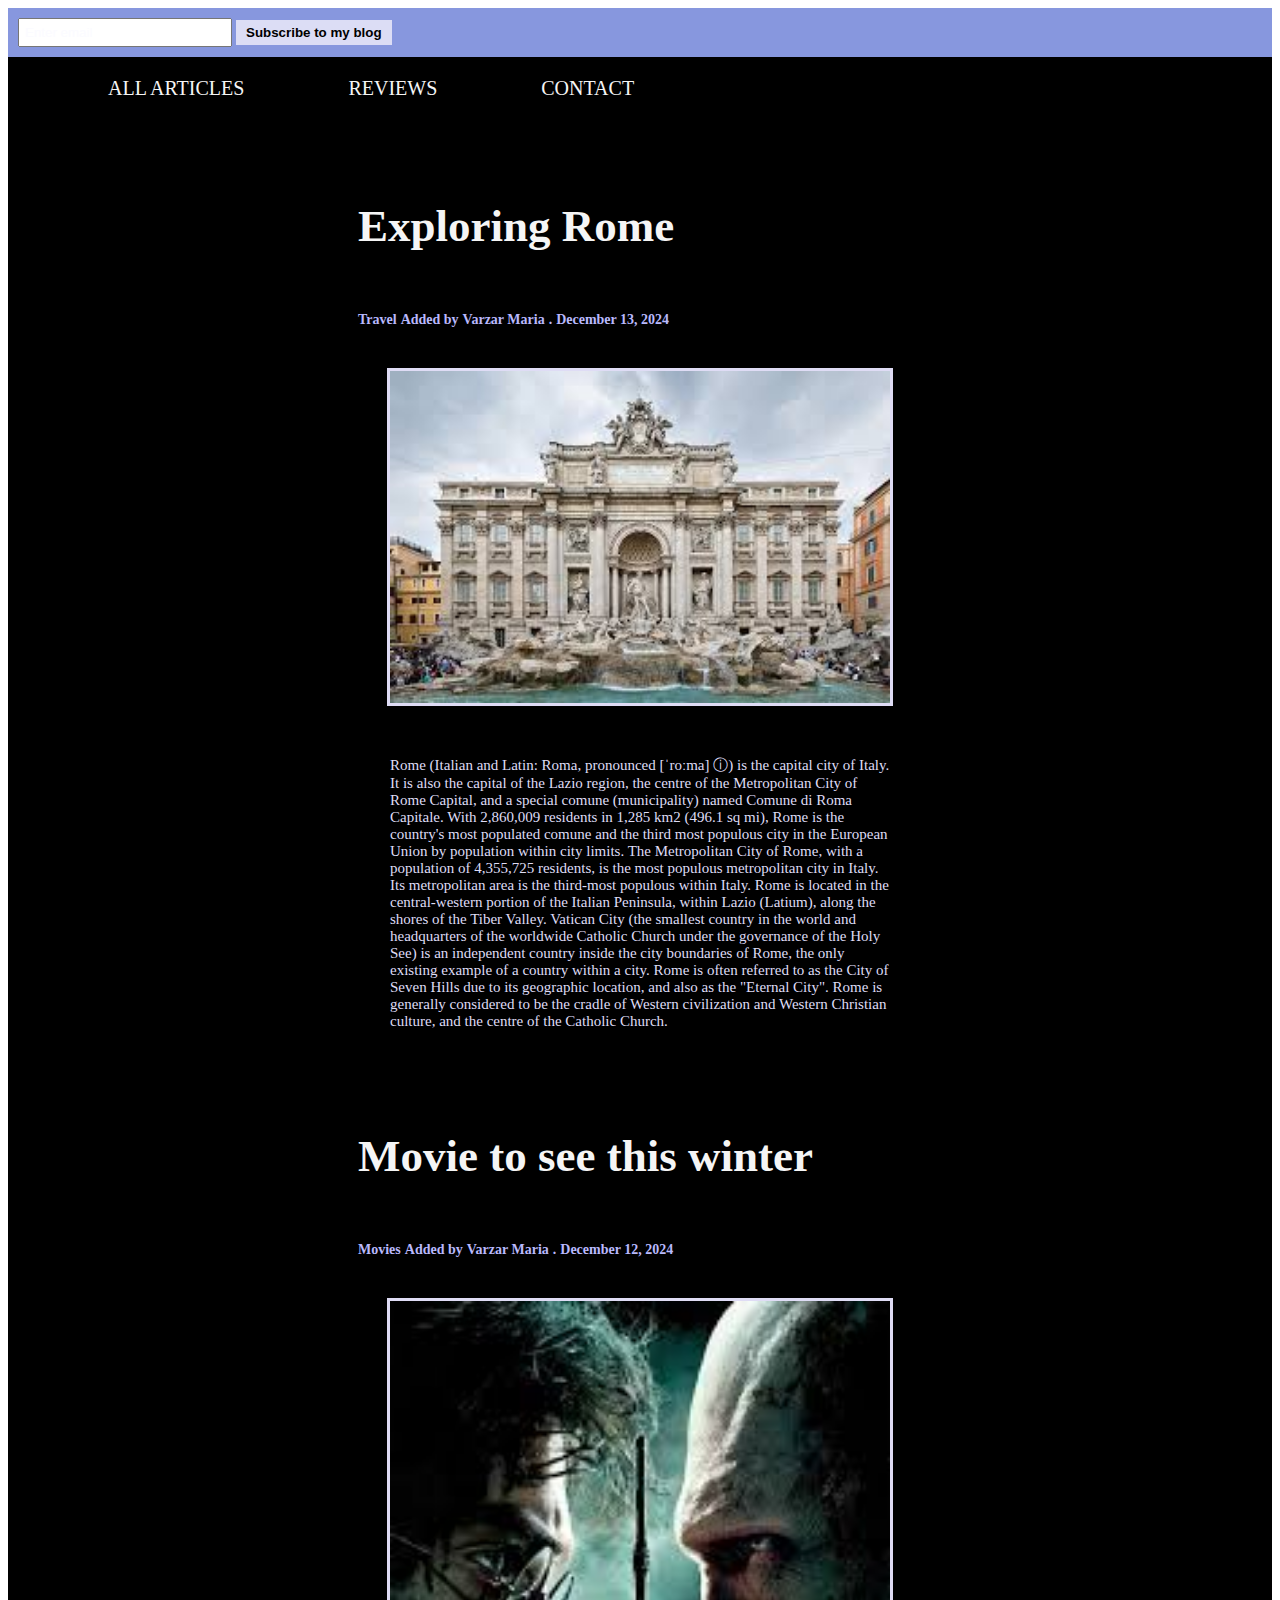
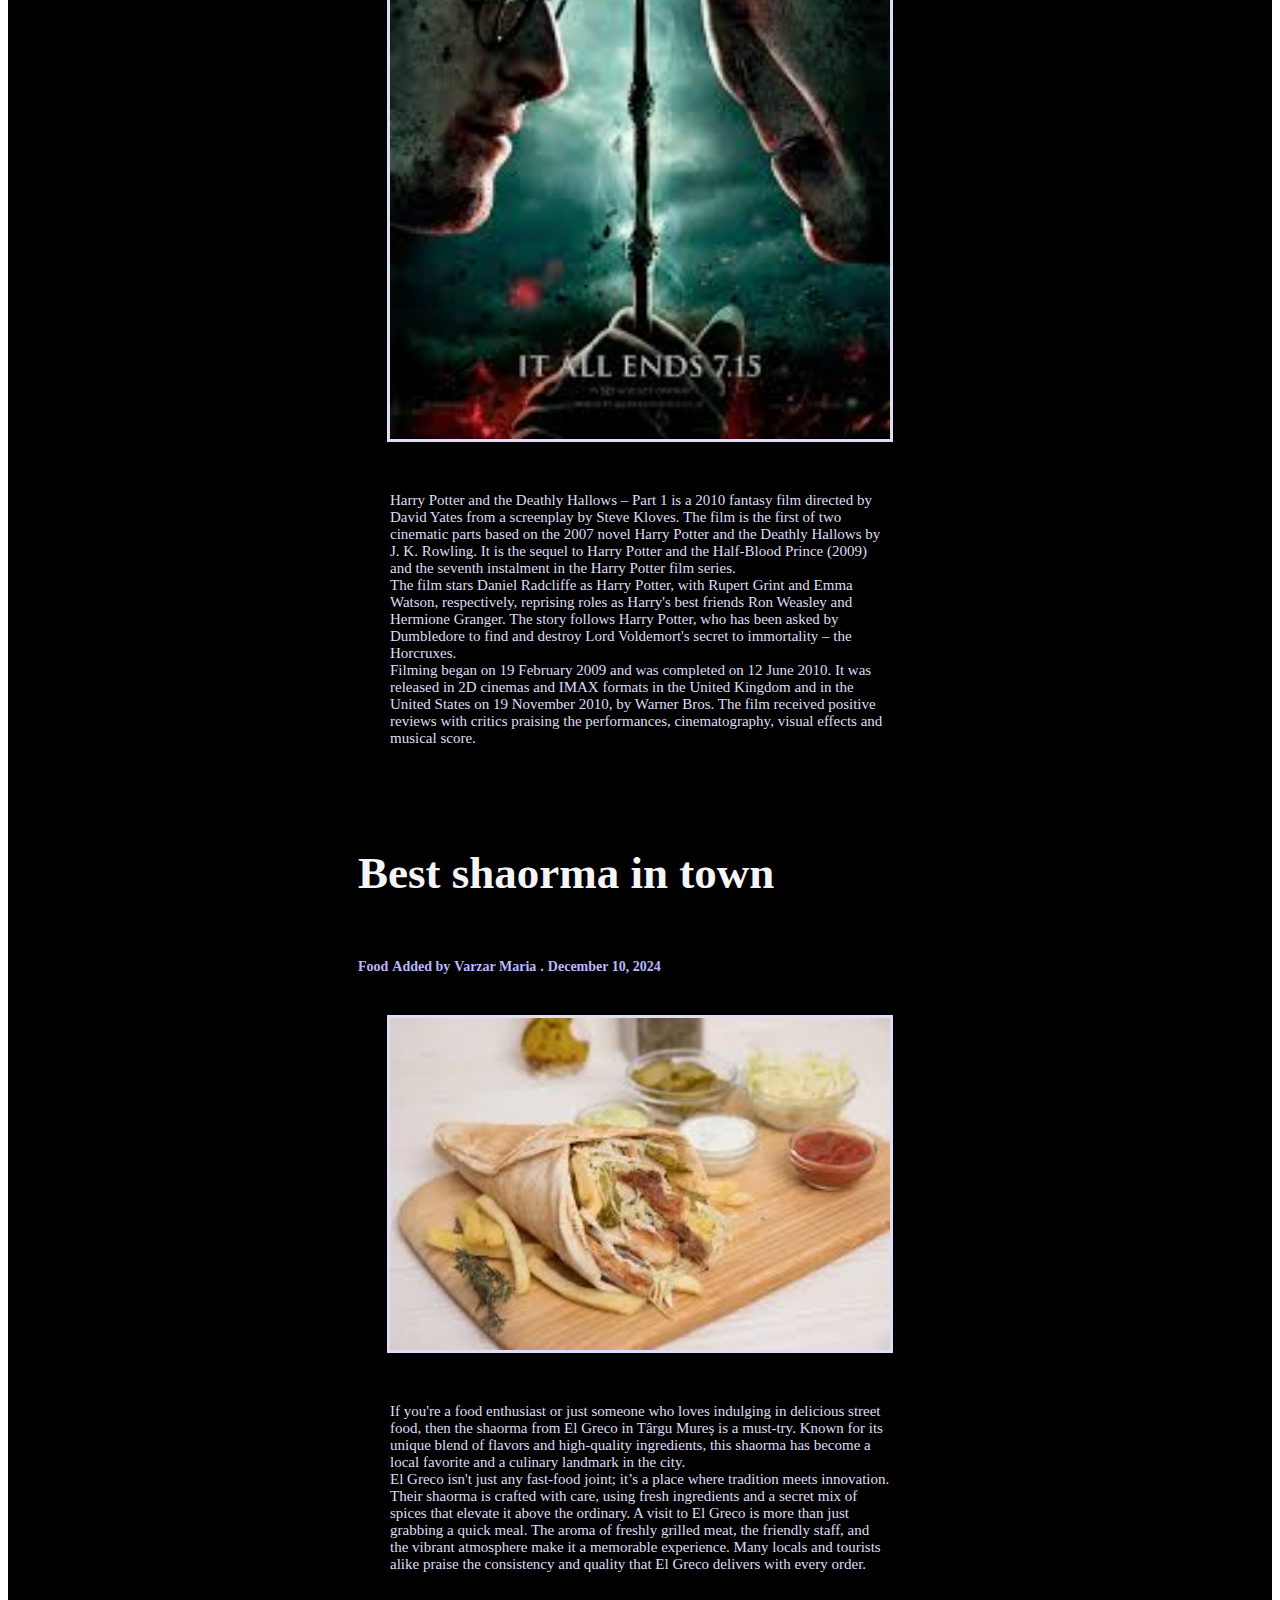
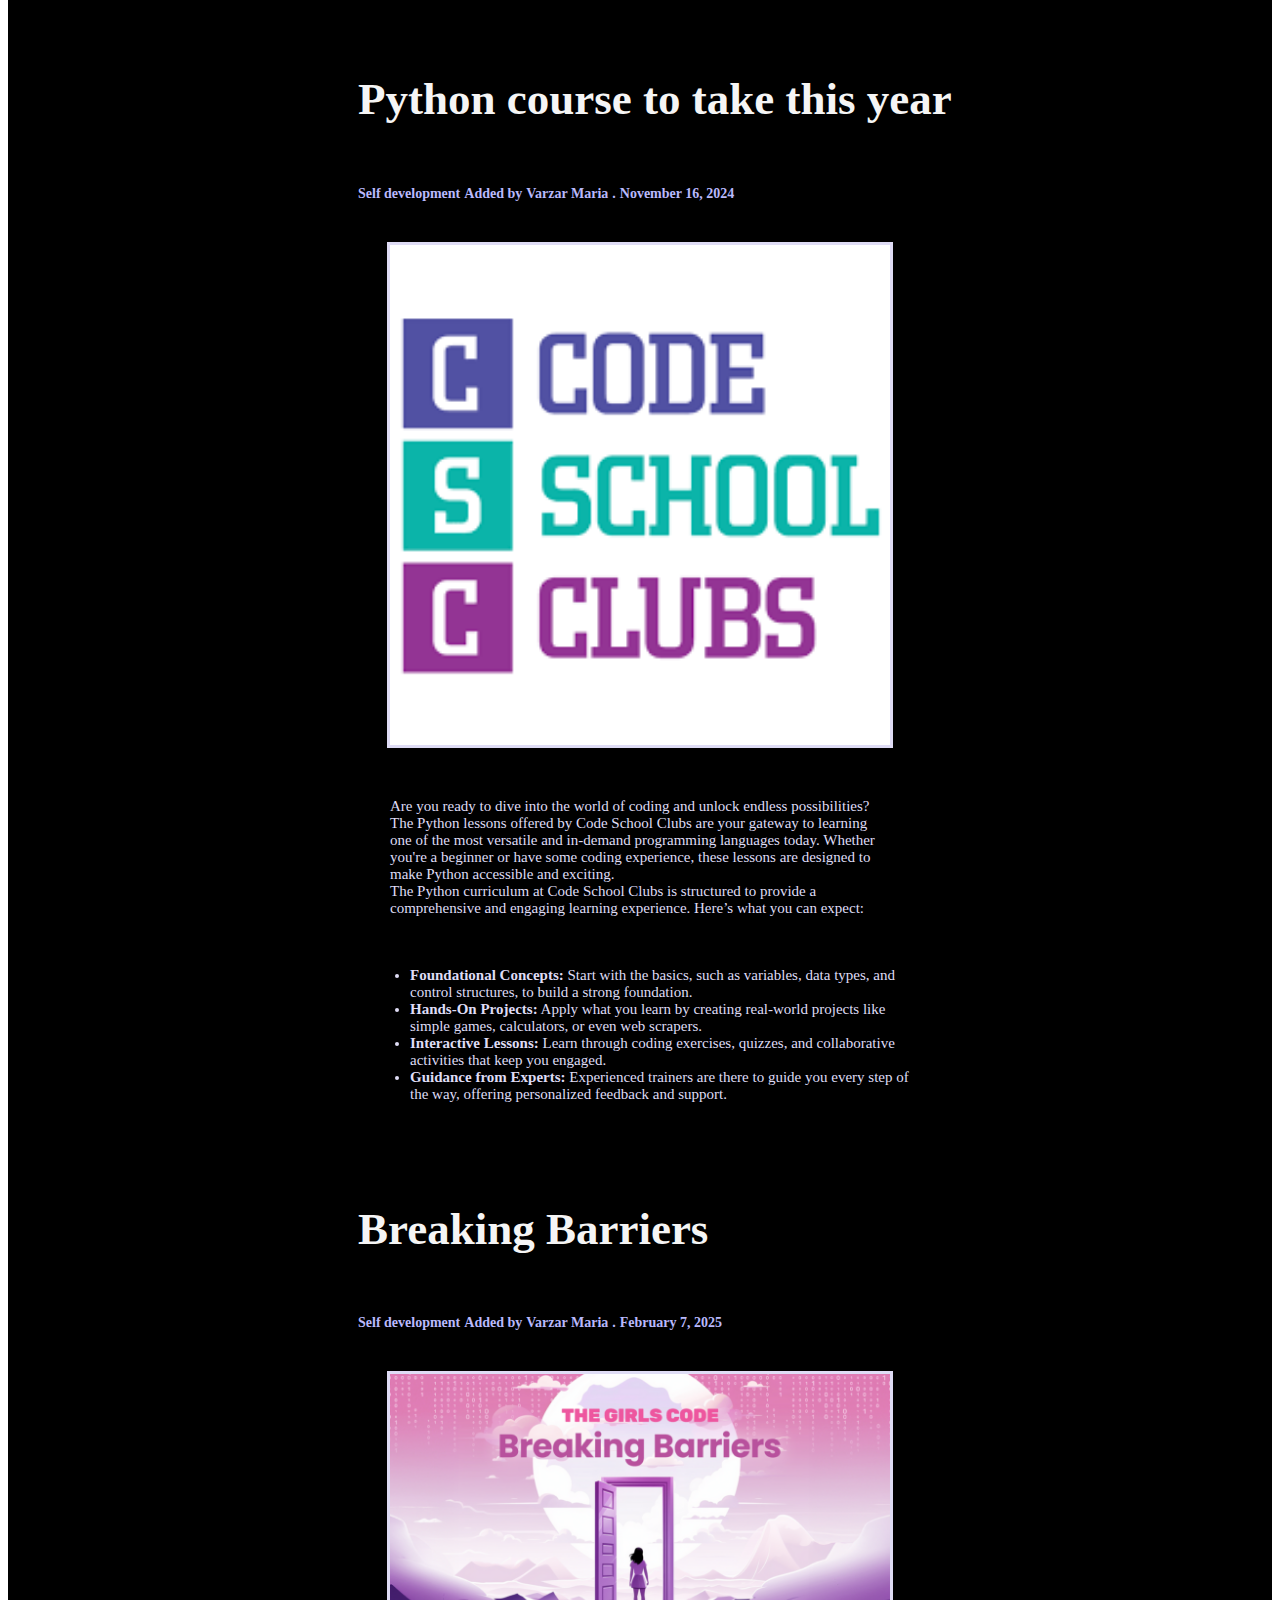
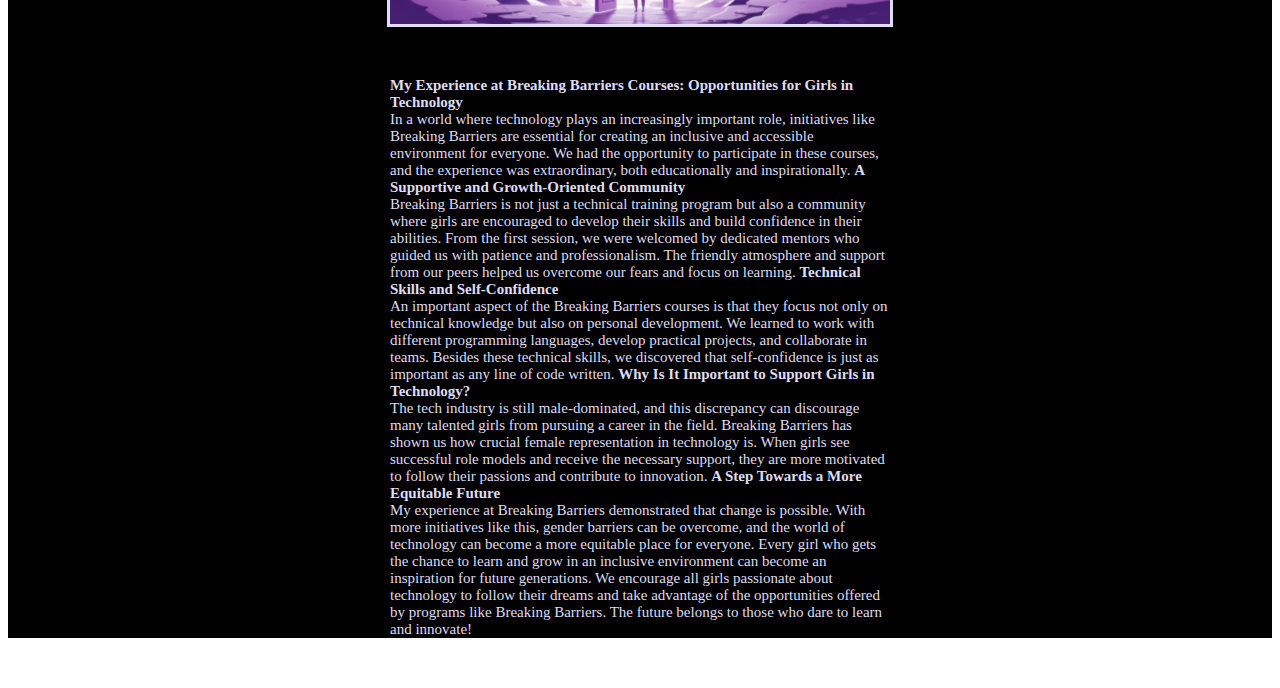
<file: index.html>
<!DOCTYPE html>
<html lang="en">
<head>
    <meta charset="UTF-8">
    <meta name="viewport" content="width=device-width, initial-scale=1.0">
    <title>Maria's Blog</title>
    <link rel="stylesheet" href="mystyle.css">
</head>
<body>
 <div class="dark">
     <header>
          <div class="subscribe">
            <form>
               <input type="email" placeholder="Enter email">
               <button type="submit">Subscribe to my blog</button>
            </form>   
          </div>
     </header>

    <div class="menu" onclick="openArticles()">ALL ARTICLES</div>
    <div class="menu" onclick="openReviews()">REVIEWS</div>
    <div class="menu" onclick="openContact()">CONTACT</div>

    <h1 class="title">Exploring Rome</h1>
    <h5 class="under_title first">Travel</h5>
    <h5 class="under_title">Added by</h5>
    <h5 class="under_title">Varzar Maria</h5>
    <h5 class="under_title">.</h5>
    <h5 class="under_title">December 13, 2024</h5>
    <img src="roma.jpg" class="image">
    <p class="descript">
         Rome (Italian and Latin: Roma, pronounced [ˈroːma] ⓘ) is the capital city of Italy. 
         It is also the capital of the Lazio region, the centre of the Metropolitan City of Rome Capital, and a special comune (municipality) named Comune di Roma Capitale. 
         With 2,860,009 residents in 1,285 km2 (496.1 sq mi), Rome is the country's most populated comune and the third most populous city in the European Union by population within city limits. 
         The Metropolitan City of Rome, with a population of 4,355,725 residents, is the most populous metropolitan city in Italy. 
         Its metropolitan area is the third-most populous within Italy. 
         Rome is located in the central-western portion of the Italian Peninsula, within Lazio (Latium), along the shores of the Tiber Valley. 
         Vatican City (the smallest country in the world and headquarters of the worldwide Catholic Church under the governance of the Holy See) is an independent country inside the city boundaries of Rome, the only existing example of a country within a city. 
         Rome is often referred to as the City of Seven Hills due to its geographic location, and also as the "Eternal City". 
         Rome is generally considered to be the cradle of Western civilization and Western Christian culture, and the centre of the Catholic Church. </p>


    <h1 class="title">Movie to see this winter</h1>
    <h5 class="under_title first">Movies</h5>
    <h5 class="under_title">Added by</h5>
    <h5 class="under_title">Varzar Maria</h5>
    <h5 class="under_title">.</h5>
    <h5 class="under_title">December 12, 2024</h5>
    <img src="hp and the deathly hallows.jpg" class="image">
    <p class="descript">
         Harry Potter and the Deathly Hallows – Part 1 is a 2010 fantasy film directed by David Yates from a screenplay by Steve Kloves.
         The film is the first of two cinematic parts based on the 2007 novel Harry Potter and the Deathly Hallows by J. K. Rowling. 
         It is the sequel to Harry Potter and the Half-Blood Prince (2009) and the seventh instalment in the Harry Potter film series. 
         <br>The film stars Daniel Radcliffe as Harry Potter, with Rupert Grint and Emma Watson, respectively, reprising roles as Harry's best friends Ron Weasley and Hermione Granger. 
         The story follows Harry Potter, who has been asked by Dumbledore to find and destroy Lord Voldemort's secret to immortality – the Horcruxes.
         <br>Filming began on 19 February 2009 and was completed on 12 June 2010.
         It was released in 2D cinemas and IMAX formats in the United Kingdom and in the United States on 19 November 2010, by Warner Bros.  
         The film received positive reviews with critics praising the performances, cinematography, visual effects and musical score.</p>


    <h1 class="title">Best shaorma in town</h1>
    <h5 class="under_title first">Food</h5>
    <h5 class="under_title">Added by</h5>
    <h5 class="under_title">Varzar Maria</h5>
    <h5 class="under_title">.</h5>
    <h5 class="under_title">December 10, 2024</h5>
    <img src="shaorma.jpg" class="image">
    <p class="descript">
         If you're a food enthusiast or just someone who loves indulging in delicious street food, then the shaorma from El Greco in Târgu Mureș is a must-try. 
         Known for its unique blend of flavors and high-quality ingredients, this shaorma has become a local favorite and a culinary landmark in the city.
         <br>El Greco isn't just any fast-food joint; it’s a place where tradition meets innovation. 
         Their shaorma is crafted with care, using fresh ingredients and a secret mix of spices that elevate it above the ordinary.
         A visit to El Greco is more than just grabbing a quick meal. 
         The aroma of freshly grilled meat, the friendly staff, and the vibrant atmosphere make it a memorable experience. 
         Many locals and tourists alike praise the consistency and quality that El Greco delivers with every order. </p>


    <h1 class="title">Python course to take this year</h1>
    <h5 class="under_title first">Self development</h5>
    <h5 class="under_title">Added by</h5>
    <h5 class="under_title">Varzar Maria</h5>
    <h5 class="under_title">.</h5>
    <h5 class="under_title">November 16, 2024</h5>
    <img src="csc.png" class="image">
    <p class="descript">
         Are you ready to dive into the world of coding and unlock endless possibilities? 
         The Python lessons offered by Code School Clubs are your gateway to learning one of the most versatile and in-demand programming languages today. 
         Whether you're a beginner or have some coding experience, these lessons are designed to make Python accessible and exciting.
         <br>The Python curriculum at Code School Clubs is structured to provide a comprehensive and engaging learning experience. 
         Here’s what you can expect:
         <ul class="descript">
            <li><b>Foundational Concepts:</b> Start with the basics, such as variables, data types, and control structures, to build a strong foundation.</li>
            <li><b>Hands-On Projects:</b> Apply what you learn by creating real-world projects like simple games, calculators, or even web scrapers.</li>
            <li><b>Interactive Lessons:</b> Learn through coding exercises, quizzes, and collaborative activities that keep you engaged.</li>
            <li><b>Guidance from Experts:</b> Experienced trainers are there to guide you every step of the way, offering personalized feedback and support.</li>
         </ul>
    </p>

    <h1 class="title">Breaking Barriers</h1>
    <h5 class="under_title first">Self development</h5>
    <h5 class="under_title">Added by</h5>
    <h5 class="under_title">Varzar Maria</h5>
    <h5 class="under_title">.</h5>
    <h5 class="under_title">February 7, 2025</h5>
    <img src="bb.png" class="image">
    <p class="descript"><b>My Experience at Breaking Barriers Courses: Opportunities for Girls in Technology</b><br>
     In a world where technology plays an increasingly important role, initiatives like Breaking Barriers are essential for creating an inclusive and accessible environment for everyone. We had the opportunity to participate in these courses, and the experience was extraordinary, both educationally and inspirationally.
     <b>A Supportive and Growth-Oriented Community</b><br>
     Breaking Barriers is not just a technical training program but also a community where girls are encouraged to develop their skills and build confidence in their abilities. From the first session, we were welcomed by dedicated mentors who guided us with patience and professionalism. The friendly atmosphere and support from our peers helped us overcome our fears and focus on learning.
     <b>Technical Skills and Self-Confidence</b><br>
     An important aspect of the Breaking Barriers courses is that they focus not only on technical knowledge but also on personal development. We learned to work with different programming languages, develop practical projects, and collaborate in teams. Besides these technical skills, we discovered that self-confidence is just as important as any line of code written.
     <b>Why Is It Important to Support Girls in Technology?</b><br>
     The tech industry is still male-dominated, and this discrepancy can discourage many talented girls from pursuing a career in the field. Breaking Barriers has shown us how crucial female representation in technology is. When girls see successful role models and receive the necessary support, they are more motivated to follow their passions and contribute to innovation.
     <b>A Step Towards a More Equitable Future</b><br>
     My experience at Breaking Barriers demonstrated that change is possible. With more initiatives like this, gender barriers can be overcome, and the world of technology can become a more equitable place for everyone. Every girl who gets the chance to learn and grow in an inclusive environment can become an inspiration for future generations.
     We encourage all girls passionate about technology to follow their dreams and take advantage of the opportunities offered by programs like Breaking Barriers. The future belongs to those who dare to learn and innovate!
     </p>
 </div>
    <script src="script.js"></script>
</body>
</html>
</file>
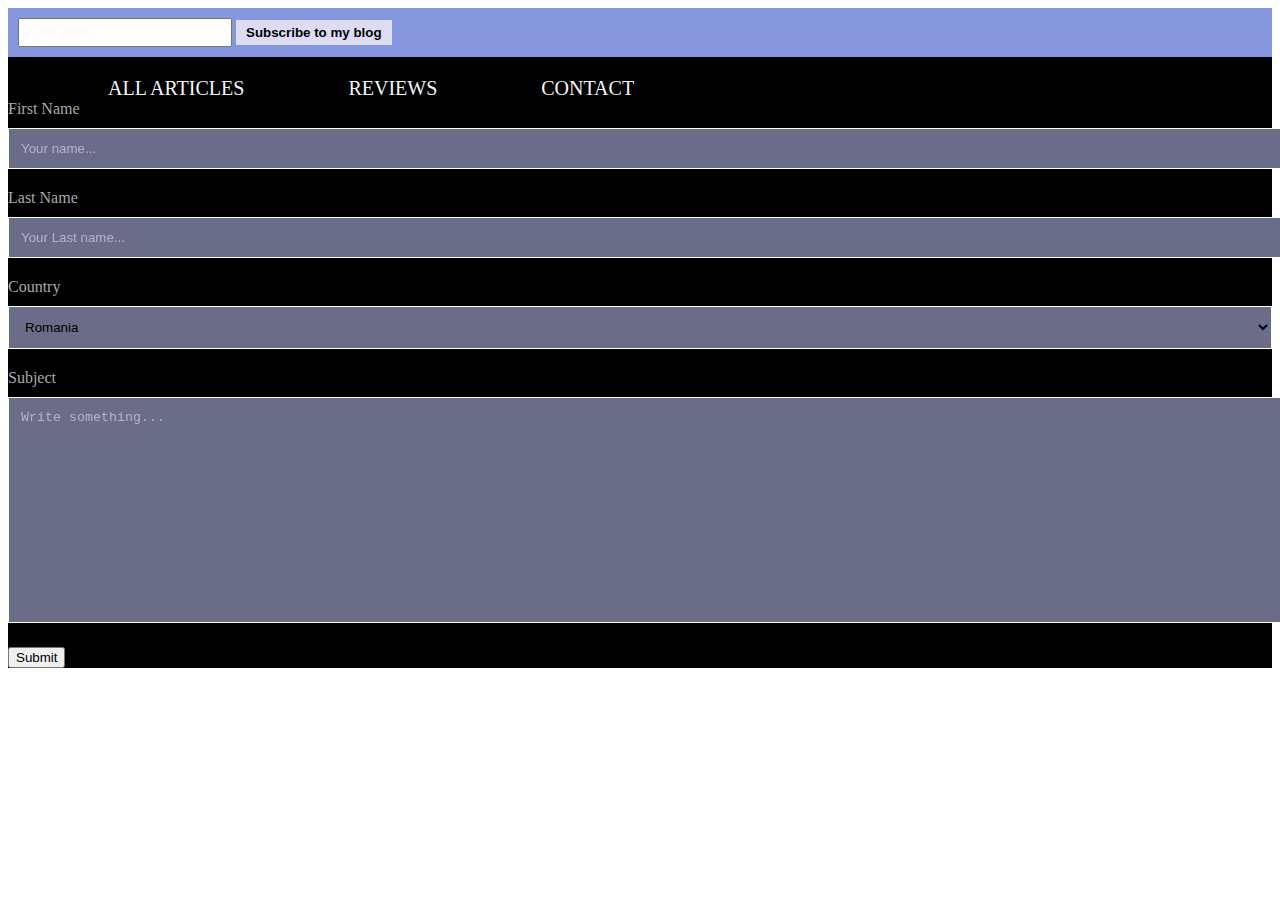
<file: contact.html>
<!DOCTYPE html>
<html lang="en">
<head>
    <meta charset="UTF-8">
    <meta name="viewport" content="width=device-width, initial-scale=1.0">
    <title>Contact</title>
    <link rel="stylesheet" href="mystyle.css">
</head>
<body><div class="dark">
    <header>
        <div class="subscribe">
          <form>
             <input type="email" placeholder="Enter email">
             <button type="submit">Subscribe to my blog</button>
          </form>   
        </div>
   </header>

  <div class="menu" onclick="openArticles()">ALL ARTICLES</div>
  <div class="menu" onclick="openReviews()">REVIEWS</div>
  <div class="menu" onclick="openContact()">CONTACT</div>

  <div class="container">
      <form>
        <label>First Name</label>
        <input type="text" placeholder="Your name...">

        <label>Last Name</label>
        <input type="text" placeholder="Your Last name...">

        <label>Country</label>
        <select>
            <option>Romania</option>
            <option>USA</option>
            <option>England</option>
            <option>Moldova</option>
            <option>Belgium</option>
            <option>Greece</option>
        </select>

        <label>Subject</label>
        <textarea placeholder="Write something..." style="height: 200px;"></textarea>

        <input type="submit" value="Submit" >
      </form>
  </div>

  <script src="script.js"></script>
</div></body>
</html>
</file>
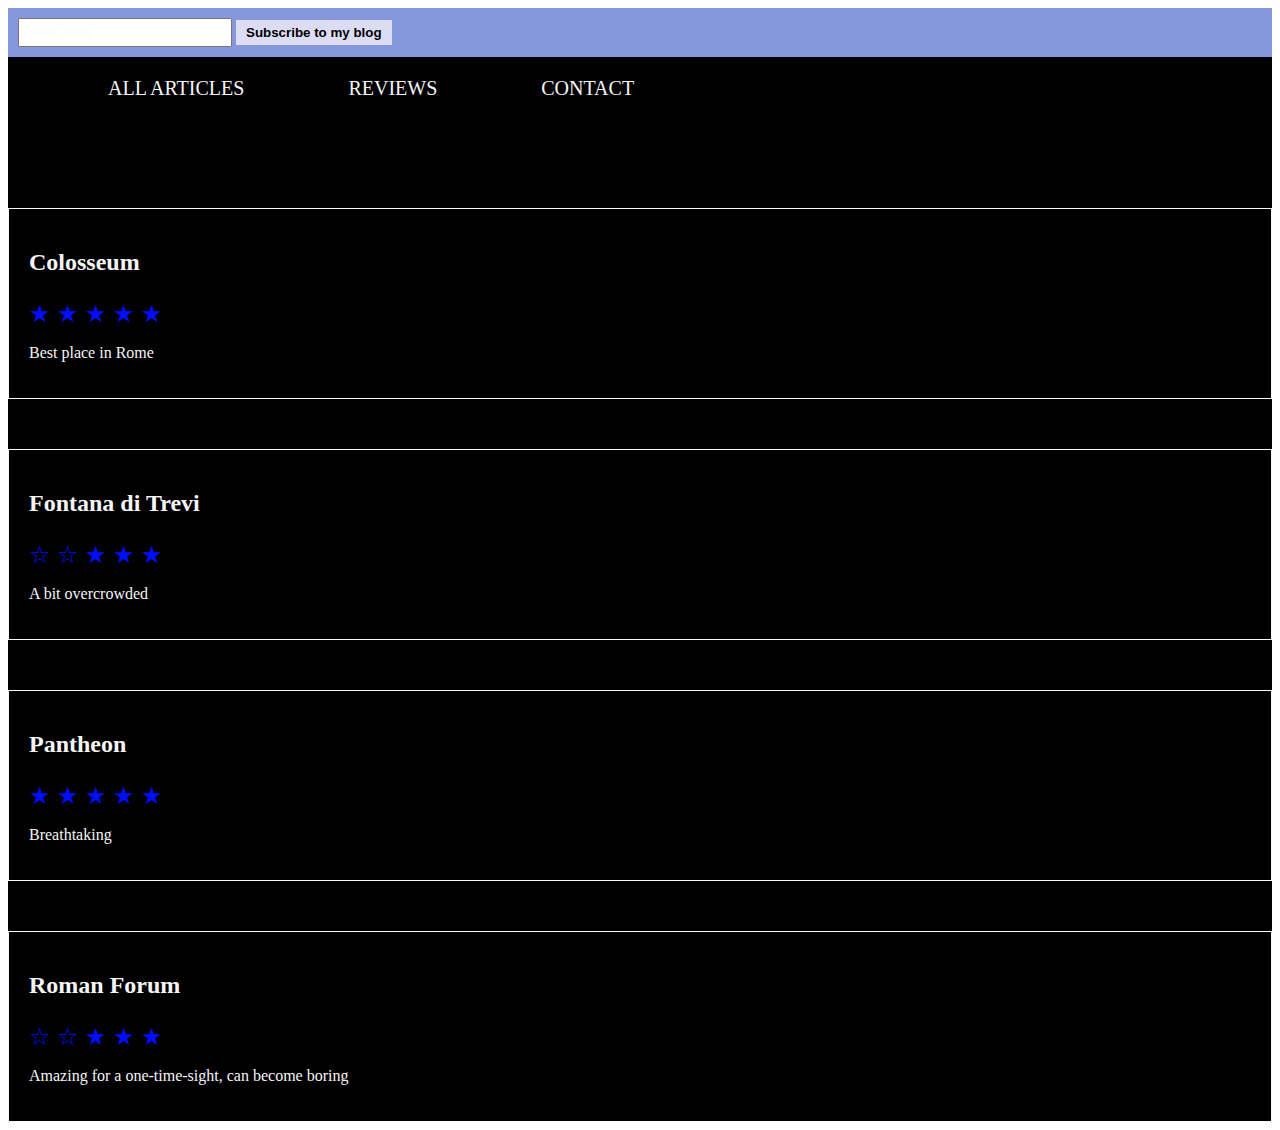
<file: reviews.html>
<!DOCTYPE html>
<html lang="en">
<head>
    <meta charset="UTF-8">
    <meta name="viewport" content="width=device-width, initial-scale=1.0">
    <title>Reviews</title>
    <link rel="stylesheet" href="mystyle.css">
</head>
<body>
 <div class="dark">
    <header>
        <div class="subscribe">
          <form>
             <input type="email" placeholder="Enter email">
             <button type="submit">Subscribe to my blog</button>
          </form>   
        </div>
   </header>

  <div class="menu" onclick="openArticles()">ALL ARTICLES</div>
  <div class="menu" onclick="openReviews()">REVIEWS</div>
  <div class="menu" onclick="openContact()">CONTACT</div>

  <h1>Reviews</h1>
  <div class="review">
    <h2 class="rtitle">Colosseum</h2>
    <p class="rating">
        <span class="star">&#9733</span>
        <span class="star">&#9733</span>
        <span class="star">&#9733</span>
        <span class="star">&#9733</span>
        <span class="star">&#9733</span>
    </p>
    <p class="rtitle">Best place in Rome</p>
  </div>

  <div class="review">
    <h2 class="rtitle">Fontana di Trevi</h2>
    <p class="rating">
        <span class="star">&#9734</span>
        <span class="star">&#9734</span>
        <span class="star">&#9733</span>
        <span class="star">&#9733</span>
        <span class="star">&#9733</span>
    </p>
    <p class="rtitle">A bit overcrowded</p>
  </div>

  <div class="review">
    <h2 class="rtitle">Pantheon</h2>
    <p class="rating">
        <span class="star">&#9733</span>
        <span class="star">&#9733</span>
        <span class="star">&#9733</span>
        <span class="star">&#9733</span>
        <span class="star">&#9733</span>
    </p>
    <p class="rtitle">Breathtaking</p>
  </div>

  <div class="review">
    <h2 class="rtitle">Roman Forum</h2>
    <p class="rating">
        <span class="star">&#9734</span>
        <span class="star">&#9734</span>
        <span class="star">&#9733</span>
        <span class="star">&#9733</span>
        <span class="star">&#9733</span>
    </p>
    <p class="rtitle">Amazing for a one-time-sight, can become boring</p>
  </div>
  <script src="script.js"></script>
 </div>
</body>
</html>
</file>
<file: mystyle.css>
.dark{
    background-color: black;
}
.menu{
    margin-left: 100px;
    margin-top: 20px;
    color:rgb(245, 245, 245);
    font-family: 'Times New Roman', Times, serif;
    font-size: 20px;
    display: inline-block;
    font-weight: 300px;
}

.menu:hover {
    color: darkgray;
}

.title{
    color: rgb(245, 245, 245);
    margin-left: 350px;
    width: 800px;
    font-family: 'Times New Roman', Times, serif;
    font-size: 45px;
    margin-top: 100px;
    display: block;
    
}

.under_title{
    color: rgb(185, 185, 252);
    font-family: 'Times New Roman', Times, serif;
    font-size: 14px;
    margin-top: 30px;
    margin-bottom: 40px;
    display: inline-block;
}

.first{
    margin-left: 350px;
}

.image{
    width: 500px;
    display: block;
    margin: 0 auto;
    border: 3px solid rgb(223, 220, 245);
}

.descript{
    width: 500px;
    display: block;
    margin: 50px auto;
    font-family: 'Times New Roman', Times, serif;
    color: rgb(223, 220, 245);
    font-size: 15px;
}

header {
    position: sticky;
    top: 0;
    background-color: rgb(135, 139, 222);
}

.subscribe{
    padding: 10px;
    background-color: rgb(135, 151, 222);
}

.subscribe input{
    width: 200px;
    padding: 5px;
}

.subscribe button{
    background-color: rgb(220, 221, 245);
    border: none;
    padding: 5px 10px;
    color: black;
    font-weight: bold;
}

.review{
    margin-top: 50px;
    border: 1px solid ghostwhite;
    padding: 20px;
}

.rtitle{
    color: rgb(245, 245, 245);
}

.rating{
    font-size: 24px;
    margin-bottom: 10px;
}

.star{
    color: rgb(0, 13, 255);
}

input[type="text"], select, textarea{
    width: 100%;
    padding: 12px;
    border: 1px solid rgb(255, 255, 255);
    margin-top: 10px;
    margin-bottom: 20px;
    background-color: rgb(107, 108, 135);
    color: black;
}

.container{
    color: darkgray;
}

::placeholder{
    color: ghostwhite;
    opacity: 0.5;
}
</file>
